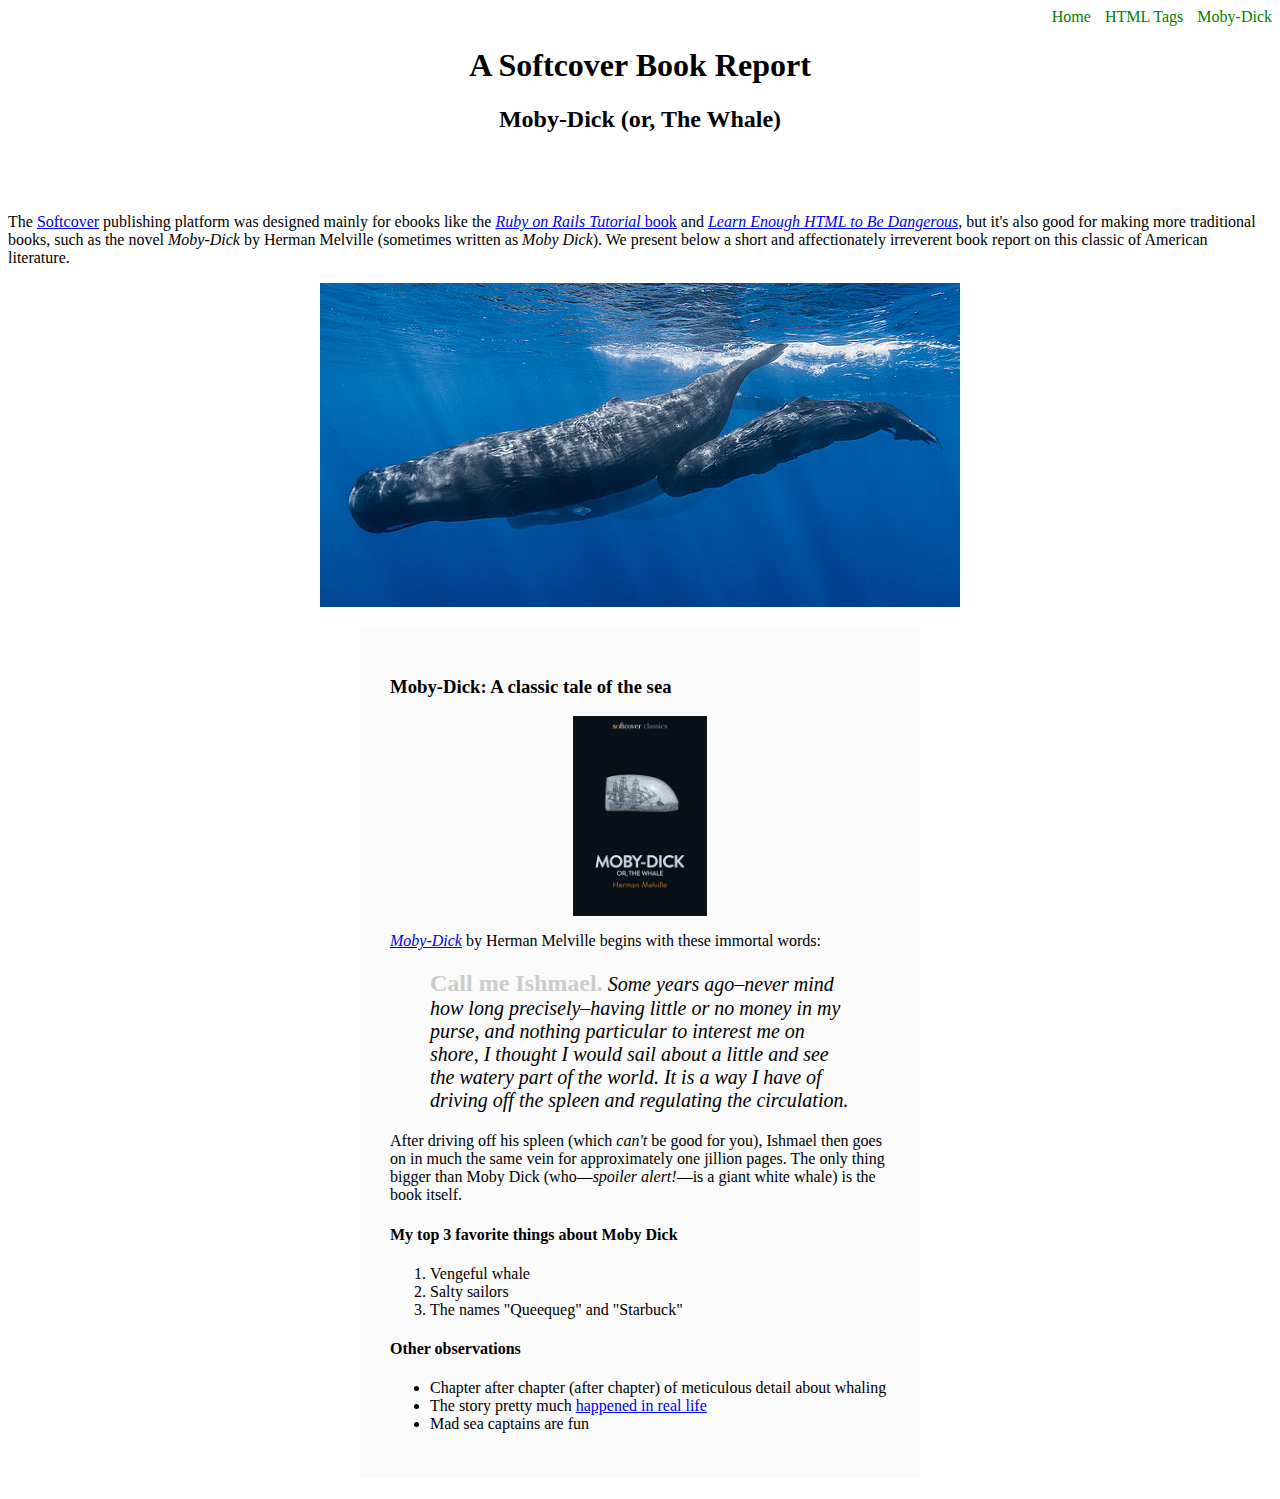
<file: moby_dick.html>
<!DOCTYPE html>
<html lang="en">
<head>
	<title>Moby Dick</title>
	<meta charset="utf-8">
	<link rel="stylesheet" type="text/css" href="css/main.css">
</head>
<body>

  <div id="main-nav" class="nav-menu">
        <a href="index.html" style="text-decoration: none; color: green">Home</a>
        <a href="tags.html" class="nav-spacing">HTML Tags</a>
        <a href="moby_dick.html" class="nav-spacing">Moby-Dick</a>
  </div>

<header class="book-title">
	<h1>A Softcover Book Report</h1>
	<h2>Moby-Dick (or, The Whale)</h2>
</header>
<div>
	<p>
		The <a href="https://www.softcover.io">Softcover</a> publishing platform was designed mainly for ebooks like the <a href="https://railstutorial.org/book"><em>Ruby on Rails Tutorial</em> book</a> and <a href="https://learnenough.com/html"><em>Learn Enough HTML to Be Dangerous</em></a>, but it's also good for making more traditional books, such as the novel <em>Moby-Dick</em> by Herman Melville (sometimes written as <em>Moby Dick</em>). We present below a short and affectionately irreverent book report on this classic of American literature.
	</p>
</div>
<a href="https://commons.wikimedia.org/wiki/File:Sperm_whale_pod.jpg">
		<img src="images/sperm_whales.jpg" alt="Sperm whales" class="sperm-whale">
</a>

<div style="width: 500px; margin: 20px auto; padding: 30px; background-color: #fafafa">
	<h3>Moby-Dick: A classic tale of the sea</h3>

	<a href="https://www.softcover.io/read/6070fb03/moby-dick" target="_blank" rel="noopener">
		<img src="images/moby_dick.png" alt="Moby Dick" height="200px"
		style="display: block; margin:0 auto;">
	</a>
	
	<p>
		<a href="https://www.softcover.io/read/6070fb03/moby-dick" target="_blank" rel="noopener">
			<em>Moby-Dick</em></a>
		by Herman Melville begins with these immortal words:
	</p>


	<blockquote style="font-style: italic; font-size: 20px;">
	<p>
		<span style="font-style: normal; font-size: 24px; font-weight: bold; color: #cccccc">Call </span>

		<span style="font-style: normal; font-size: 24px; font-weight: bold; color: #ccc">me Ishmael.</span>

		Some years ago&ndash;never mind how long precisely&ndash;having little or no money in my purse, and nothing particular to interest me on shore, I thought I would sail about a little and see the watery part of the world. It is a way I have of driving off the spleen and regulating the circulation.
	</p>
	</blockquote>
	<p>
		After driving off his spleen (which <em>can't</em> be good for you), Ishmael then goes on in much the same vein for approximately one jillion pages. The only thing bigger than Moby Dick (who&mdash;<em>spoiler alert!</em>&mdash;is a giant white whale) is the book itself.
	</p>

	<h4>My top 3 favorite things about Moby Dick</h4>

	<ol>
		<li>Vengeful whale</li>
		<li>Salty sailors</li>
		<li>The names "Queequeg" and "Starbuck"</li>
	</ol>

	<h4>Other observations</h4>
	<ul>
		<li>Chapter after chapter (after chapter) of meticulous detail about whaling</li>
		<li>
			The story pretty much <a href="https://en.wikipedia.org/wiki/Essex_(whaleship)" target="_blank" rel="noopener">happened in real life</a>
		</li>
		<li>Mad sea captains are fun</li>
	</ul>
</div>
</body>
</html>
</file>
<file: css/main.css>
.nav-spacing {
            margin: 0 0 0 10px;
            left: 10px;
            text-decoration: none;
            color: green
        }
        
        .nav-menu {
            text-align: right
        } 

		.image-link {
			text-decoration: none;
		}

		.book-title{
			text-align: center; 
			margin: 0 0 80px
		}

		.sperm-whale{
			display: block; 
			margin: auto;
		}
</file>
